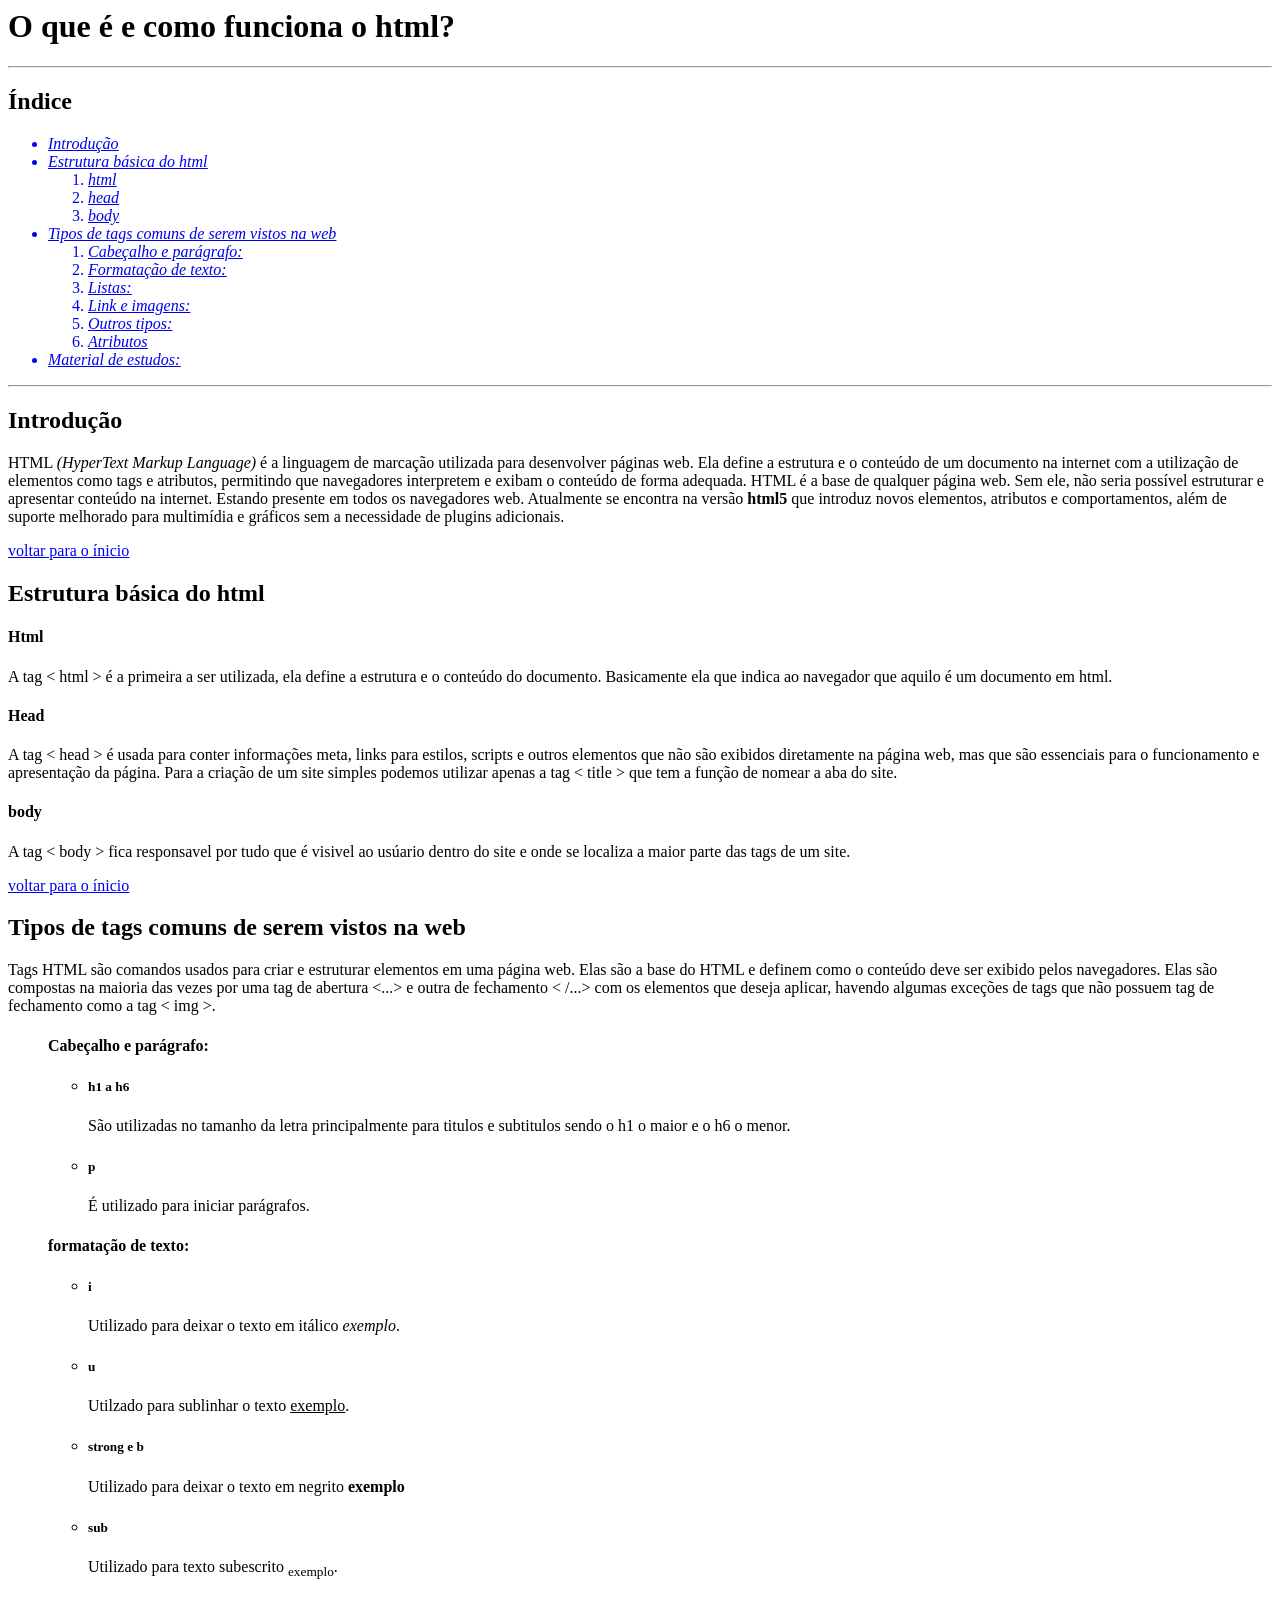
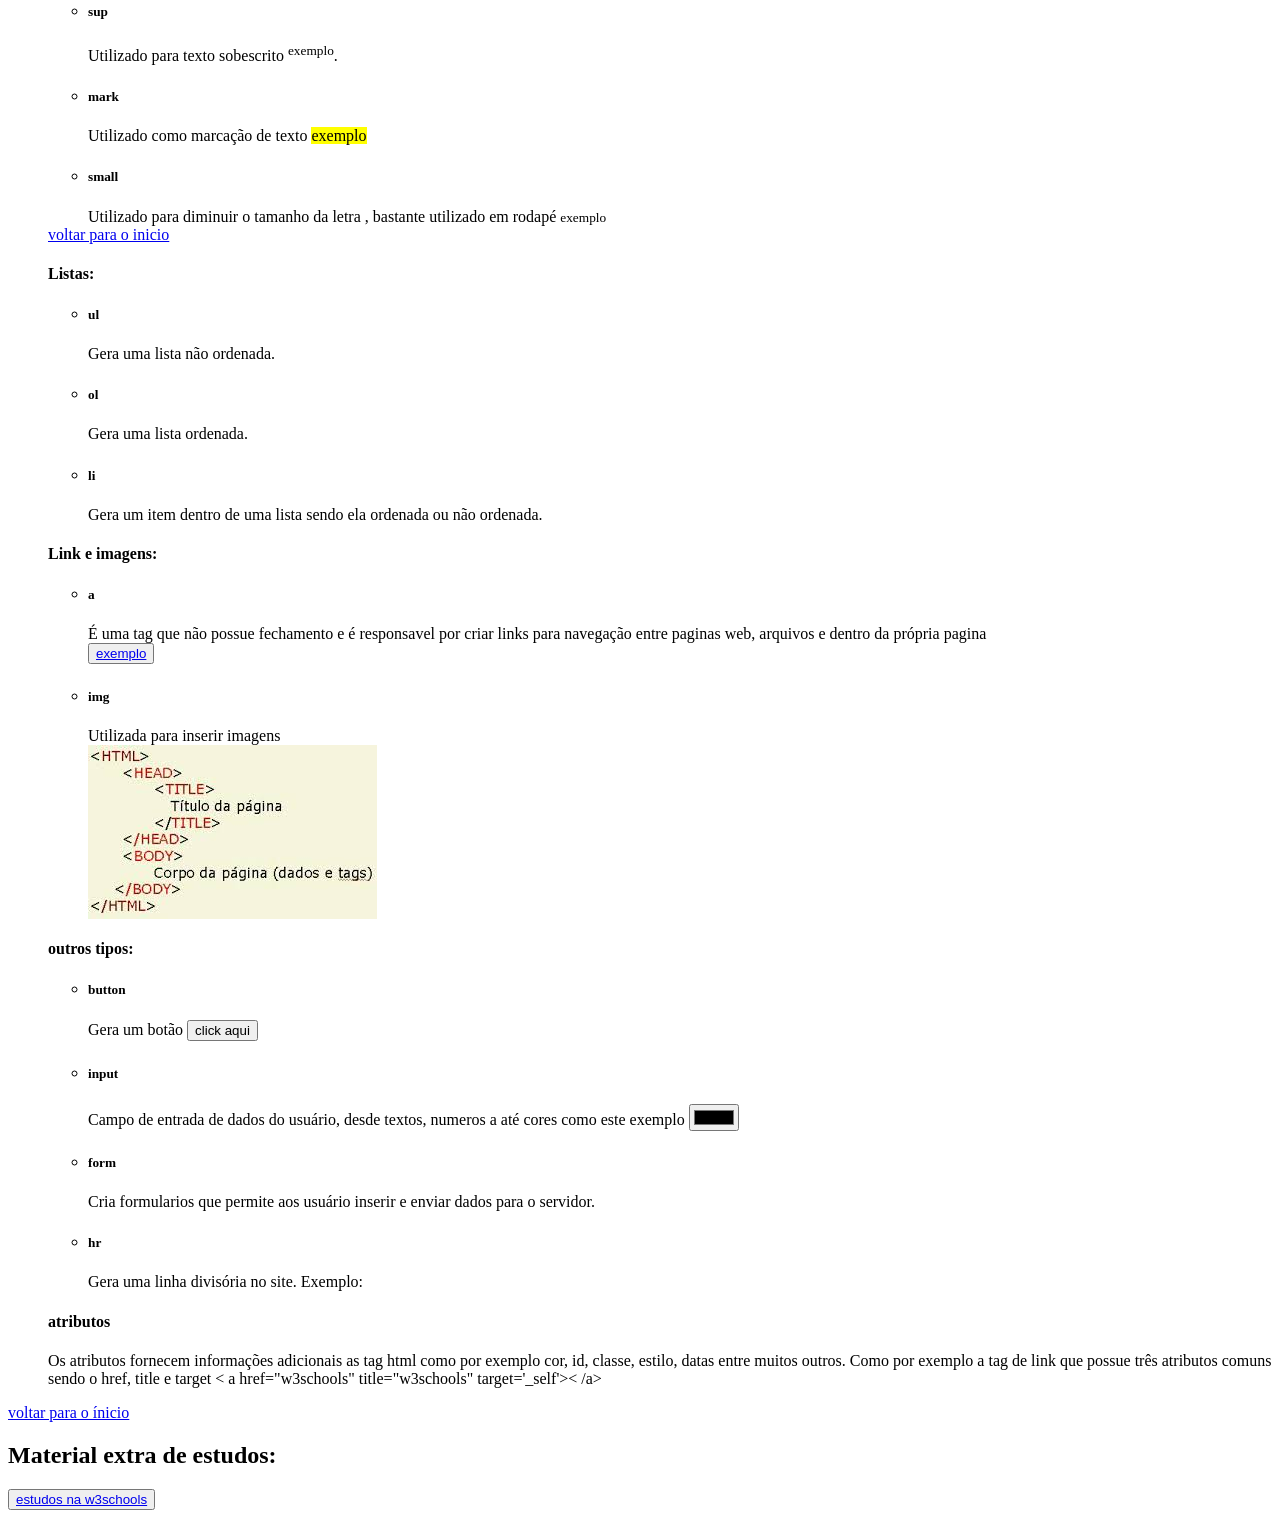
<file: index.html>
<html>
    <head>
        <title>Funcionamento do html</title>
    </head>
    <body>
        <h1>O que é e como funciona o html?</h1>
        <hr>
        <h2 id="inicio"> Índice </h2>
        
        <ul>
           <a href="#introduçao"> <li><i><u>Introdução</u></i></li></a>
            <a href="#estrutura"><li><i><u>Estrutura básica do html</u></i> </li></a>
            <ol>
                <a href="#html"><li><i><u>html</u></i></li></a>
                <a href="#head"> <li><i><u>head</u></i></li></a>
                <a href="#body"> <li><i><u>body</u></i></li></a>
            </ol>
            <a href="#tags"><li><i><u>Tipos de tags comuns de serem vistos na web</u></i></li></a>
            <ol>
                <a href="#cabeçalho"><li><i><u>Cabeçalho e parágrafo:</u></i></li></a>
                <a href="#formataçao"><li><i><u>Formatação de texto:</u></i></li></a>
                <a href="#lista"><li><i><u>Listas:</u></i></li></a>
                <a href="#link"><li><i><u>Link e imagens:</u></i></li></a>
                <a href="#outros"><li><i><u>Outros tipos:</u></i></li></a>
                <a href="#atributo"><li><i><u>Atributos</u></i></li></a>
            </ol>
           <a href="#estudo"><li><i><u>Material de estudos:</u></i></li></a>
        </ul>
        <hr>
        <h2 id="introduçao">Introdução</h2>
        <p>  HTML  <i>(HyperText Markup Language) </i>é a linguagem de marcação utilizada para desenvolver páginas web. Ela define 
            a estrutura e o conteúdo de um documento na internet com a utilização de elementos como tags e atributos, permitindo que navegadores interpretem e exibam o conteúdo de forma adequada.
            HTML é a base de qualquer página web. Sem ele, não seria possível estruturar e apresentar conteúdo na internet. Estando presente em todos os navegadores web.
             Atualmente se encontra na versão <strong>html5</strong> que introduz novos elementos, atributos e comportamentos, além de suporte melhorado para multimídia e gráficos sem a necessidade de plugins adicionais.   
        </p><a href="#inicio">voltar para o ínicio</a>
        <h2 id="estrutura">Estrutura básica do html</h2>
        <h4 id="html">Html</h4>
        <p>  A tag < html > é a primeira a ser utilizada, ela define a estrutura e o conteúdo do documento. Basicamente ela que indica ao navegador que aquilo é um documento em html.
        </p>
        <h4 id="head">Head</h4>
        <p> A tag < head > é usada para conter informações meta, links para estilos, scripts e outros elementos que não são exibidos diretamente na página web, mas que são essenciais para o funcionamento e apresentação da página. 
            Para a criação de um site simples podemos utilizar apenas a tag < title > que tem a função de nomear a aba do site.        
        </p>
        <h4 id="body">body</h4>
        <p> A tag < body > fica responsavel por tudo que é visivel ao usúario dentro do site e onde se localiza a maior parte das tags de um site.
        </p><a href="#inicio">voltar para o ínicio</a>
        <h2  id="tags">Tipos de tags comuns de serem vistos na web</h2>
        <p>Tags HTML são comandos usados para criar e estruturar elementos em uma página web. Elas são a base do HTML e definem como o conteúdo deve ser exibido pelos navegadores. Elas são compostas na maioria das vezes por uma tag de abertura <...> e outra de fechamento < /...> com os elementos que 
        deseja aplicar, havendo algumas exceções de tags que não possuem tag de fechamento como a tag < img >. </p>
        <ol>
        <h4 id="cabeçalho">Cabeçalho e parágrafo:</h4>
        <ul>
            <li><h5>h1 a h6 </h5>São utilizadas no tamanho da letra principalmente para titulos e subtitulos sendo o h1 o maior e o h6 o menor.</li>
            <li><h5>p</h5>É utilizado para iniciar parágrafos.</li>
        </ul>
        <h4 id="formatçao">formatação de texto:</h4>
        <ul>
            <li><h5>i</h5>Utilizado para deixar o texto em itálico <i>exemplo</i>.</li>
            <li><h5>u</h5>Utilzado para sublinhar o texto <u>exemplo</u>. </li>
            <li><h5>strong e b</h5>Utilizado para deixar o texto em negrito <b>exemplo</b></li>
            <li><h5>sub</h5>Utilizado para texto subescrito <sub>exemplo</sub>.</li>
            <li><h5>sup</h5>Utilizado para texto sobescrito <sup>exemplo</sup>.</li>
            <li><h5>mark</h5></li>Utilizado como marcação de texto <mark>exemplo</mark>
            <li><h5>small</h5></li>Utilizado para diminuir o tamanho da letra , bastante utilizado em rodapé <small>exemplo</small>
        </ul><a href="#inicio">voltar para o inicio</a>
        <h4 id="lista">Listas:</h4>
        <ul>
            <li><h5>ul</h5>Gera uma lista não ordenada.</li>
            <li><h5>ol</h5>Gera uma lista ordenada.</li>
            <li><h5>li</h5>Gera um item dentro de uma lista sendo ela ordenada ou não ordenada.</li>
        </ul>
        <h4 id="link">Link e imagens:</h4>
        <ul>
            <li><h5>a</h5>É uma tag que não possue fechamento e é responsavel por criar links para navegação entre paginas web, arquivos e dentro da própria pagina </li>
            <button><a href="arquivo.html">exemplo</a></button>
            <li><h5>img</h5>Utilizada para inserir imagens</li>
            <img src="[data-uri]" alt="">
        </ul>
        <h4 id="outros">outros tipos:</h4>
        <ul>
            <li><h5>button</h5>Gera um botão <button>click aqui</button></li>
            <li><h5>input</h5></li>Campo de entrada de dados do usuário, desde textos, numeros a até cores como este exemplo <input type="color" value="">
            <li><h5>form</h5></li>Cria formularios que permite aos usuário inserir e enviar dados para o servidor.
            <li><h5>hr</h5></li>Gera uma linha divisória no site. Exemplo:
        </ul>
        <h4 id="atributos">atributos</h4>
        <p>Os atributos fornecem informações adicionais as tag html como por exemplo cor, id, classe, estilo, datas entre muitos outros.
            Como por exemplo a tag de link que possue três atributos comuns sendo o href, title e target < a href="w3schools" title="w3schools" target='_self'>< /a>
        </p>
        </ol><a href="#inicio">voltar para o ínicio</a>
        <h2 id="estudo">Material extra de estudos:</h2>
           <p> <button><a href=https://www.w3schools.com/ title="w3schools" target='_blank'>estudos na w3schools</a></button></p> 
    </body>
</html>
</file>
